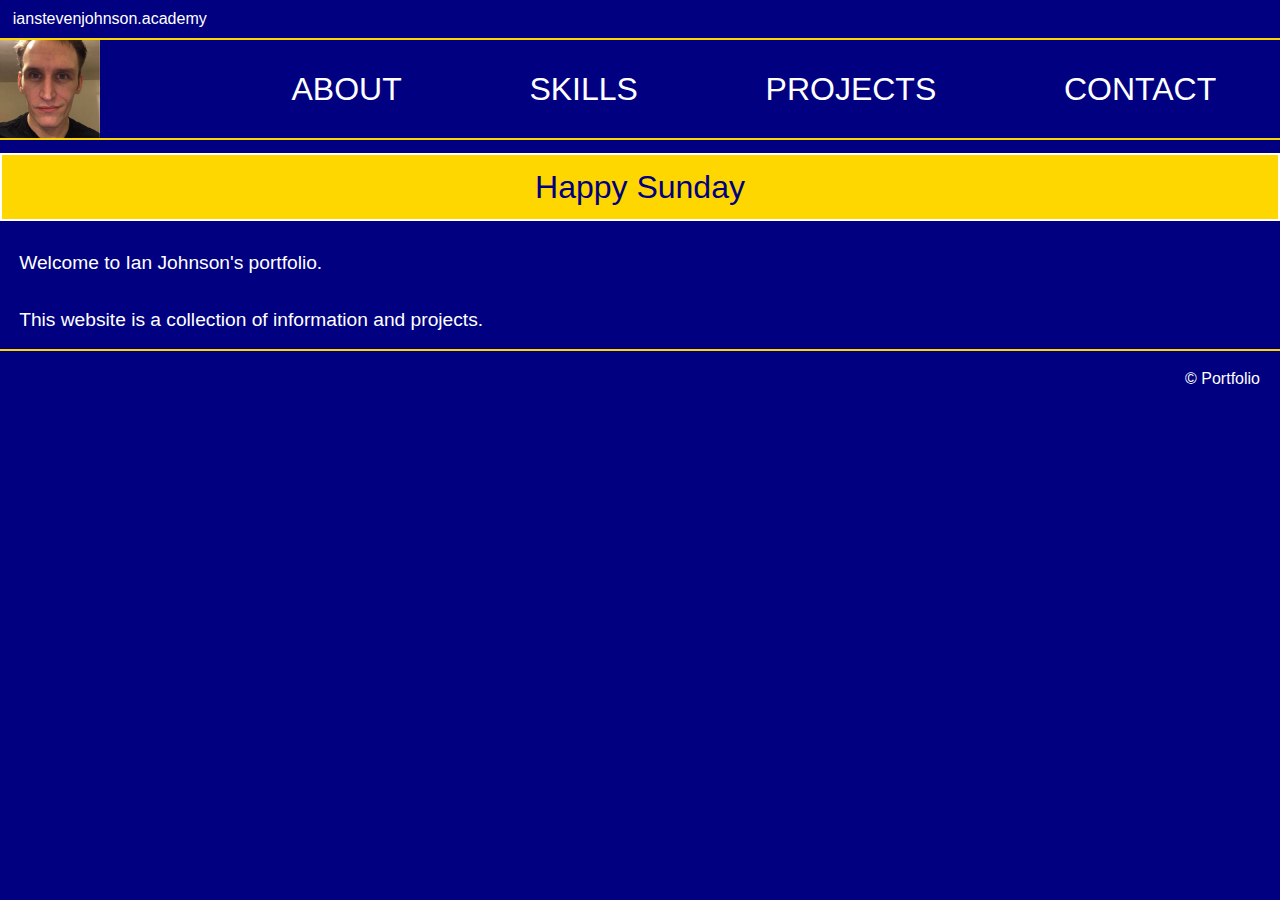
<file: index.html>
<!DOCTYPE html>
<html>
    <head>
        <meta charset="UTF-8"/>
        <meta name="viewport" content="width=device-width, initial-scale=1.0"/>
        <title>Ian Johnson Portfolio</title>
        <link href="reset.css" type="text/css" rel="stylesheet"/>
        <link href="style.css" type="text/css" rel="stylesheet"/>
        <link rel="stylesheet" href="https://use.fontawesome.com/releases/v5.15.1/css/all.css" integrity="sha384-vp86vTRFVJgpjF9jiIGPEEqYqlDwgyBgEF109VFjmqGmIY/Y4HV4d3Gp2irVfcrp" crossorigin="anonymous">
    </head>
    <body>
        <header>
            <h1>ianstevenjohnson.academy</h1>
        </header>
        <img id="reducedImage" src="profilePicReduced.png" alt="Ian's Picture"/>        
        <nav >

            <a href="index.html" class="fas fa-home"></a>
            <a href="about.html">ABOUT</a>
            <a href="skills.html">SKILLS</a>
            <a href="projects.html">PROJECTS</a>
            <a href="contact.html">CONTACT</a>
        </nav>
        <main>
            <section id="welcome">
                <div id="happyDay"></div>
                <p>Welcome to Ian Johnson's portfolio.</p>
                <p>This website is a collection of information and projects.</p>
            </section>  
        </main>
        <script src="script.js"></script>
    </body>
    <footer>
        <div class="cpRight">
            <p>&copy Portfolio</p>
        </div>
        <div class="social">
            <i class="fab fa-linkedin"></i>
            <i class="fab fa-github"></i>
            <i class="fab fa-youtube"></i>
            <i class="fab fa-google"></i>
        </div>
    </footer>
</html>
</file>
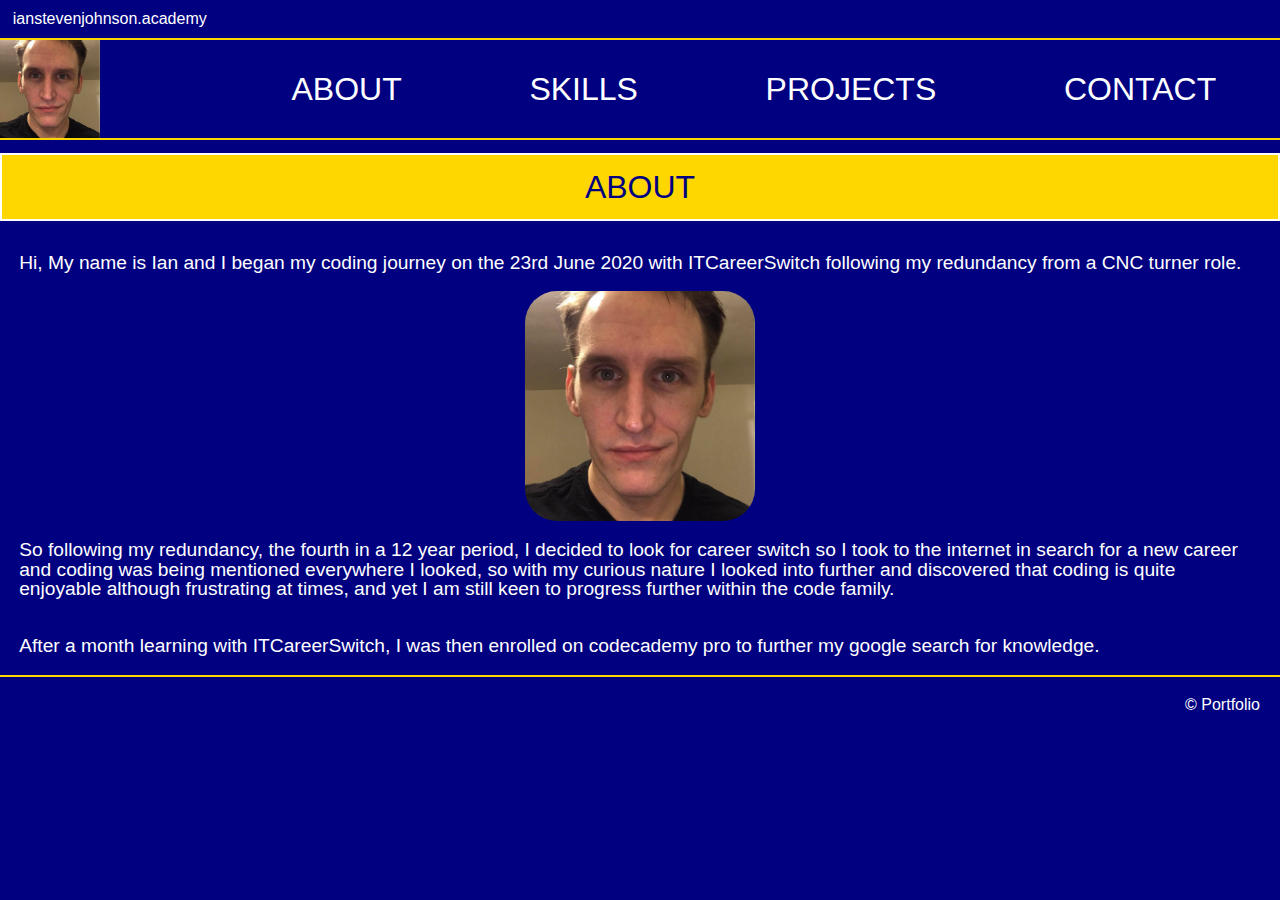
<file: about.html>
<!DOCTYPE html>
<html>
    <head>
        <meta charset="UTF-8"/>
        <meta name="viewport" content="width=device-width, initial-scale=1.0"/>
        <title>Ian Johnson Portfolio</title>
        <link href="reset.css" type="text/css" rel="stylesheet"/>
        <link href="style.css" type="text/css" rel="stylesheet"/>
        <link rel="stylesheet" href="https://use.fontawesome.com/releases/v5.15.1/css/all.css" integrity="sha384-vp86vTRFVJgpjF9jiIGPEEqYqlDwgyBgEF109VFjmqGmIY/Y4HV4d3Gp2irVfcrp" crossorigin="anonymous">
    </head>
    <body>
        <header>
            <h1>ianstevenjohnson.academy</h1>
        </header>
        <img id="reducedImage"src="profilePicReduced.png" alt="Ian's Picture"/>
        <nav>
            <a href="index.html"class="fas fa-home"></a>
            <a href="about.html">ABOUT</a>
            <a href="skills.html">SKILLS</a>
            <a href="projects.html">PROJECTS</a>
            <a href="contact.html">CONTACT</a>
        </nav>
        <main>
            <section class="about">
                <h2>ABOUT</h2>
                <div class="description">
                    <p>Hi, My name is Ian and I began my coding journey on the 23rd June 2020 with ITCareerSwitch following my redundancy from a CNC turner role.</p>
                    <div class="image">
                    <img src="profilePicMain.png" alt="Main Profile Picture">
                    </div>
                    <p>So following my redundancy, the fourth in a 12 year period, I decided to look for career switch so I took to the internet in search for a new career and coding was 
                    being mentioned everywhere I looked, so with my curious nature I looked into further and discovered that coding is quite enjoyable although frustrating at times,
                    and yet I am still keen to progress further within the code family.
                    </p>
                    <p>After a month learning with ITCareerSwitch, I was then enrolled on 
                    codecademy pro to further my google search for knowledge.
                    </p>
                </div>
            </section>
        </main>
    </body>
    <footer>
        <div class="cpRight">
            <p>&copy Portfolio</p>
        </div>
        <div class="social">
            <i class="fab fa-linkedin"></i>
            <i class="fab fa-github"></i>
            <i class="fab fa-youtube"></i>
            <i class="fab fa-google"></i>
        </div>
    </footer>
</html>
</file>
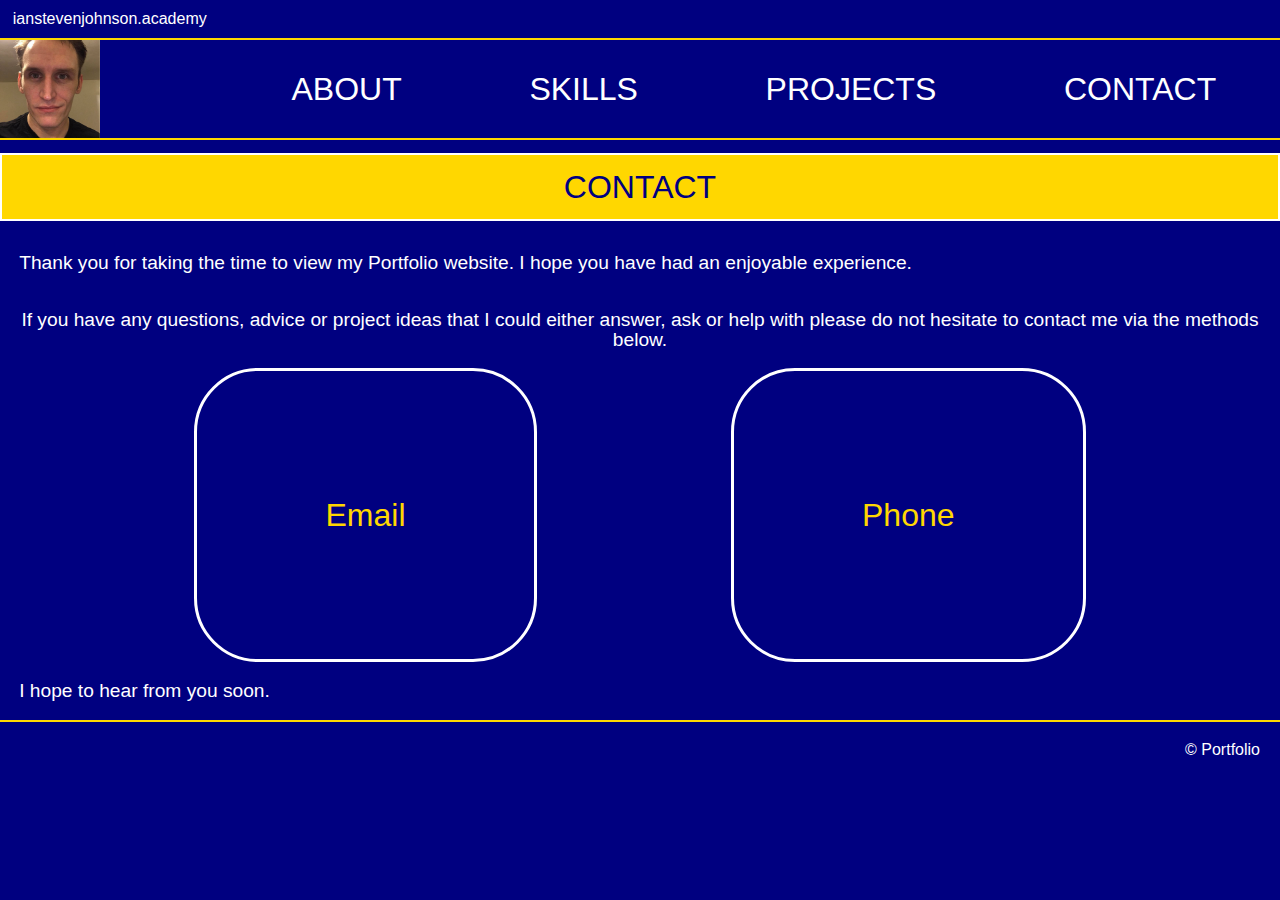
<file: contact.html>
<!DOCTYPE html>
<html>
    <head>
        <meta charset="UTF-8"/>
        <meta name="viewport" content="width=device-width, initial-scale=1.0"/>
        <title>Ian Johnson Portfolio</title>
        <link href="reset.css" type="text/css" rel="stylesheet"/>
        <link href="style.css" type="text/css" rel="stylesheet"/>
        <link rel="stylesheet" href="https://use.fontawesome.com/releases/v5.15.1/css/all.css" integrity="sha384-vp86vTRFVJgpjF9jiIGPEEqYqlDwgyBgEF109VFjmqGmIY/Y4HV4d3Gp2irVfcrp" crossorigin="anonymous">
    </head>
    <body>
        <header>
            <h1>ianstevenjohnson.academy</h1>
        </header>
        <img id="reducedImage" src="profilePicReduced.png" alt="Ian's Picture"/>
        <nav>
            <a href="index.html"class="fas fa-home"></a>
            <a href="about.html">ABOUT</a>
            <a href="skills.html">SKILLS</a>
            <a href="projects.html">PROJECTS</a>
            <a href="contact.html">CONTACT</a>
        </nav>
        <main>
            <section id="contact">
                <h2>CONTACT</h2>
                <p>Thank you for taking the time to view my Portfolio website. I hope you have had an 
                    enjoyable experience.
                </p>
                <p>If you have any questions, advice or project ideas that I could either answer, ask or help with 
                please do not hesitate to contact me via the methods below.
                </p>
                <div class="contactMethod">
                    <div class="email">
                        <h3>Email</h3>
                        <i class="fas fa-envelope"></i>
                    </div>
                    <div class="mobile">
                        <h3>Phone</h3>
                        <i class="fas fa-mobile"></i>
                    </div>
                </div>
                <p>I hope to hear from you soon.</p>
            </section>
        </main>
    </body>
    <footer>
        <div class="cpRight">
            <p>&copy Portfolio</p>
        </div>
        <div class="social">
            <i class="fab fa-linkedin"></i>
            <i class="fab fa-github"></i>
            <i class="fab fa-youtube"></i>
            <i class="fab fa-google"></i>
        </div>
    </footer>
</html>
</file>
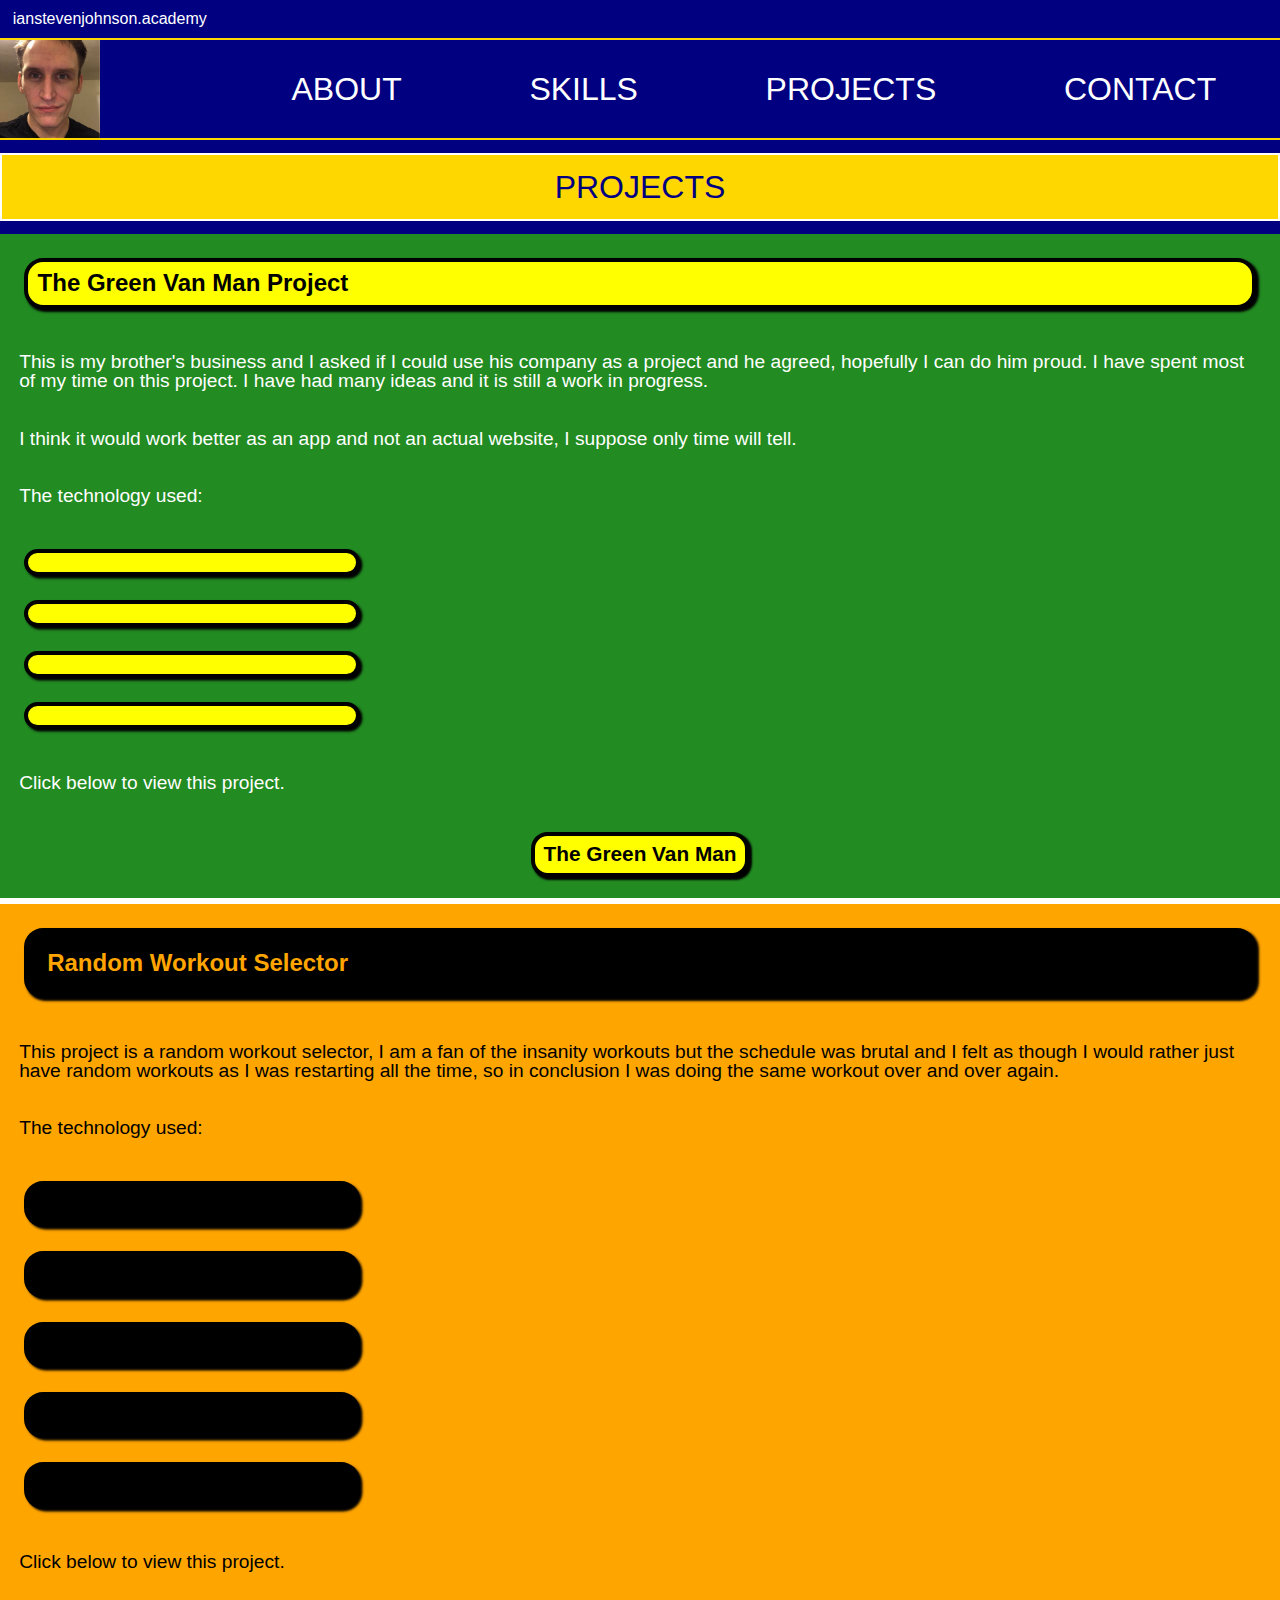
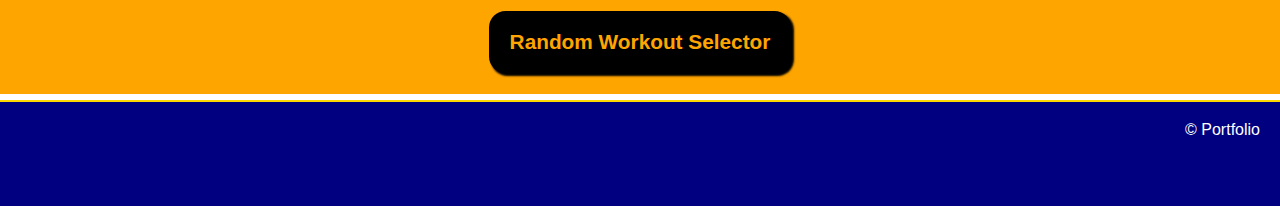
<file: projects.html>
<!DOCTYPE html>
<html>
    <head>
        <meta charset="UTF-8"/>
        <meta name="viewport" content="width=device-width, initial-scale=1.0"/>
        <title>Ian Johnson Portfolio</title>
        <link href="reset.css" type="text/css" rel="stylesheet"/>
        <link href="style.css" type="text/css" rel="stylesheet"/>
        <link rel="stylesheet" href="https://use.fontawesome.com/releases/v5.15.1/css/all.css" integrity="sha384-vp86vTRFVJgpjF9jiIGPEEqYqlDwgyBgEF109VFjmqGmIY/Y4HV4d3Gp2irVfcrp" crossorigin="anonymous">
    </head>
    <body>
        <header>
            <h1>ianstevenjohnson.academy</h1>
        </header>
        <img id="reducedImage" src="profilePicReduced.png" alt="Ian's Picture"/>
        <nav>
            <a href="index.html" class="fas fa-home"></a>
            <a href="about.html">ABOUT</a>
            <a href="skills.html">SKILLS</a>
            <a href="projects.html">PROJECTS</a>
            <a href="contact.html">CONTACT</a>
        </nav>
        <main>
            <section>
                <h2>PROJECTS</h2>
                <div class="theGreenVanMan">
                    <h3>The Green Van Man Project</h3>
                    <p>This is my brother's business and I asked if I could use his company 
                    as a project and he agreed, hopefully I can do him proud. I have spent
                    most of my time on this project. I have had many ideas and it is still
                    a work in progress.
                    </p>
                    <p>I think it would work better as an app and not an actual website, I
                    suppose only time will tell.    
                    </p>
                    <div class="techUsed">
                        <p>The technology used:</p>
                        <ul>
                            <li class="fab fa-html5"></li>
                            <li class="fab fa-css3-alt"></li>
                            <li class="fab fa-git"></li>
                            <li class="fab fa-github"></li>
                        </ul>
                    </div>
                    <p>Click below to view this project.</p>
                    <div class="greenView">
                        <a href="https://ianstevenjohnson9.github.io/TheGreenVanMan/" target="_blank">The Green Van Man</a>
                    </div>
                </div>
                <div class="randomWorkoutSelector">
                    <h3>Random Workout Selector</h3>
                    <p>This project is a random workout selector, I am a fan of the insanity
                    workouts but the schedule was brutal and I felt as though I would 
                    rather just have random workouts as I was restarting all the time, so in 
                    conclusion I was doing the same workout over and over again.
                    </p>
                    <div class="techUsed">
                        <p>The technology used:</p>
                        <ul>
                            <li class="fab fa-html5"></li>
                            <li class="fab fa-css3-alt"></li>
                            <li class="fab fa-js"></li>
                            <li class="fab fa-git"></li>
                            <li class="fab fa-github"></li>
                        </ul>
                    </div>
                    <p>Click below to view this project.</p>
                    <div class="randomView">
                        <a href="https://ianstevenjohnson9.github.io/randomWorkoutSelector/" target="_blank">Random Workout Selector</a>
                    </div>
                </div>
            </section>
        </main>
    </body>
    <footer>
        <div class="cpRight">
            <p>&copy Portfolio</p>
        </div>
        <div class="social">
            <i class="fab fa-linkedin"></i>
            <i class="fab fa-github"></i>
            <i class="fab fa-youtube"></i>
            <i class="fab fa-google"></i>
        </div>
    </footer>
</html>
</file>
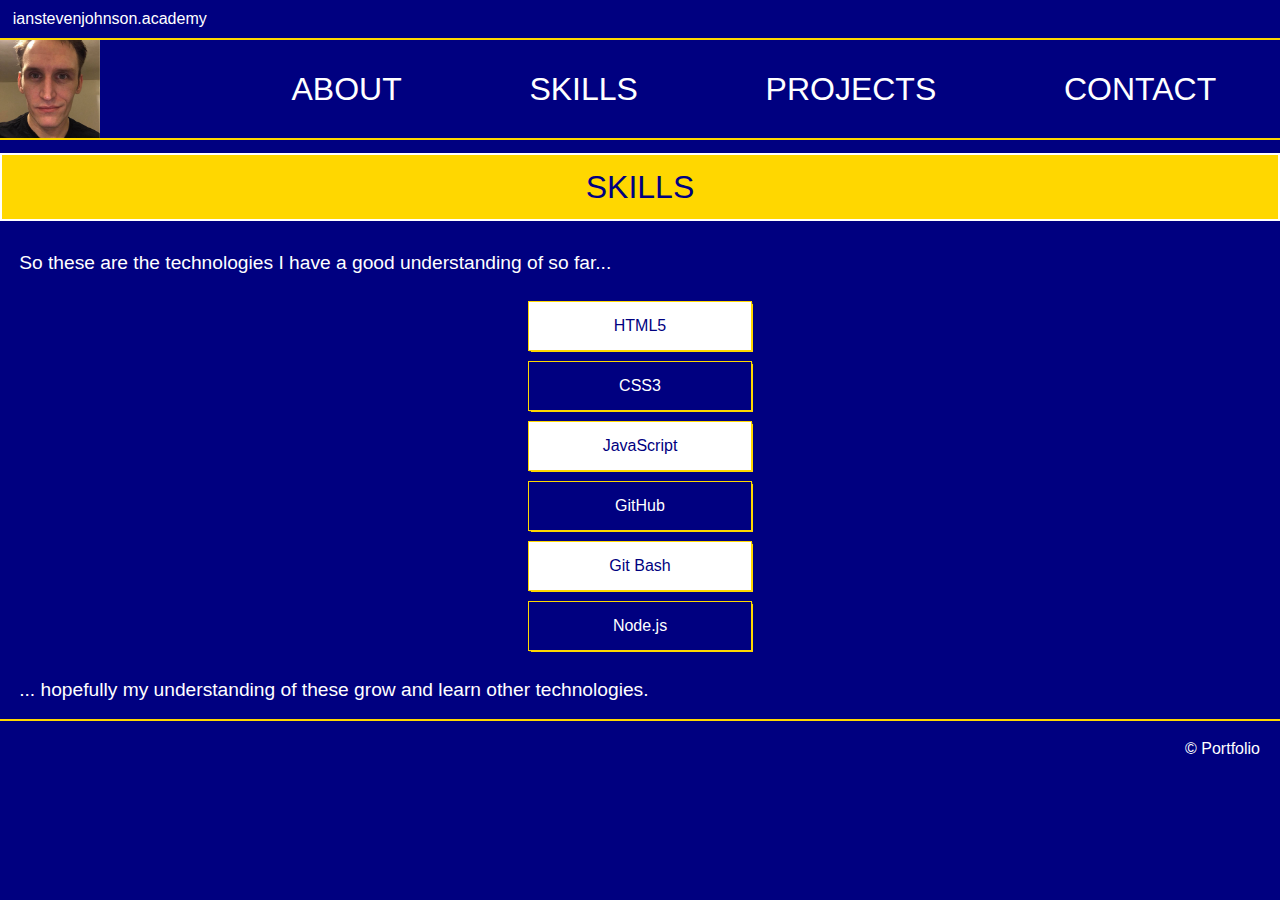
<file: skills.html>
<!DOCTYPE html>
<html>
    <head>
        <meta charset="UTF-8"/>
        <meta name="viewport" content="width=device-width, initial-scale=1.0"/>
        <title>Ian Johnson Portfolio</title>
        <link href="reset.css" type="text/css" rel="stylesheet"/>
        <link href="style.css" type="text/css" rel="stylesheet"/>
        <link rel="stylesheet" href="https://use.fontawesome.com/releases/v5.15.1/css/all.css" integrity="sha384-vp86vTRFVJgpjF9jiIGPEEqYqlDwgyBgEF109VFjmqGmIY/Y4HV4d3Gp2irVfcrp" crossorigin="anonymous">
    </head>
    <body>
        <header>
            <h1>ianstevenjohnson.academy</h1>
        </header>
        <img id="reducedImage" src="profilePicReduced.png" alt="Ian's Picture"/>
        <nav>
            <a href="index.html"class="fas fa-home"></a>
            <a href="about.html">ABOUT</a>
            <a href="skills.html">SKILLS</a>
            <a href="projects.html">PROJECTS</a>
            <a href="contact.html">CONTACT</a>
        </nav>
        <main>
            <section id="skills">
                <h2>SKILLS</h2>
                <p>So these are the technologies I have a good understanding of so far...
                </p>
                <div class="tech">
                    <ul>
                        <li class="odd">HTML5</li>
                        <li class="even">CSS3</li>
                        <li class="odd">JavaScript</li>
                        <li class="even">GitHub</li>
                        <li class="odd">Git Bash</li>
                        <li class="even">Node.js</li>
                    </ul>
                </div>
                <p>... hopefully my understanding of these grow and learn other technologies.</p>
            </section>
        </main>
    </body>
    <footer>
        <div class="cpRight">
            <p>&copy Portfolio</p>
        </div>
        <div class="social">
            <i class="fab fa-linkedin"></i>
            <i class="fab fa-github"></i>
            <i class="fab fa-youtube"></i>
            <i class="fab fa-google"></i>
        </div>
    </footer>
</html>
</file>
<file: style.css>
* {
    box-sizing: border-box;
}
body{
    color: white;
    background-color: navy;
    font-size: 16px;
    font-family: Arial, Helvetica, sans-serif;
    display: grid;
    grid-template-columns: 100px auto;
    grid-template-rows: 40px 100px auto 60px;
    grid-template-areas:    "hd hd"
                            "img nav"
                            "main main"
                            "footer footer";
}
header {
    border-bottom: 2px solid gold;
    grid-area: hd;
    display: flex;
    align-items: center;
    padding: 0.8em;
}
#reducedImage {
    height: 100%;
    width: 100%;
    border-bottom: 2px solid gold;
    grid-area: img;
}
nav {
    display: flex; 
    justify-content: space-around;
    align-items: center;
    border-bottom: 2px solid gold;
    grid-area: nav;
}

nav a {
    text-decoration: none;
    font-size: 0.8rem;
    color: white;
}
nav a:hover,
nav a:active {
    background-color: gold;
    color: navy;
}
main {
    grid-area: main;
}
footer {
    border-top: 2px solid gold;
    width: 100%;
    grid-area: footer;
}
div.cpRight {
    display: flex;
    justify-content: flex-end;
    padding: 20px;
}
div.social {
    display: flex;
    justify-content: space-around;
    align-items: center;
    font-size: 1.5rem;
    padding: 1em;
}
@media only screen and (min-width: 900px) {
    nav a {
        font-size: 2rem;
    }
}


/*   index css   */

section#welcome {
    display: flex;
    flex-direction: column;
    justify-content: center;
}
section h2 {
    display: flex;
    justify-content: center;
    font-size: 2rem;
    margin-top: 0.4em;
    margin-bottom: 0.4em;
    background-color: gold;
    color: navy;
    border: 2px solid white;
    padding: 0.5em;
}
section p {
    display: flex;
    justify-content: flex-start;
    font-size: 1.2rem;
    padding: 1em;
}
/*   about css   */
div.description {
    display: flex;
    flex-direction: column;
    justify-content: center;
}
div.image {
    display: flex;
    justify-content: center;
}
div img {
    border-radius: 2em;
    height: 230px;
    width: 230x;
}
/*    skills css     */
div.tech {
    display: flex;
    justify-content: center;
    font-size: 1rem;
}
li {
    border: 0.1em solid gold;
    box-shadow: 0.05em 0.05em 0.05em gold;
    padding: 1em;
    width: 14em;
    margin: 10px;
    text-align: center;
}
li.odd {
    color: navy;
    background-color:white;
}
li.even {
    color: white;
    background-color: navy;
}

/*    projects css   */


/* the green van man style*/
div.theGreenVanMan {
    display: flex;
    flex-direction: column; 
    background-color: forestgreen;    
}
div.theGreenVanMan h3,
div.randomWorkoutSelector h3 {
    font-size: 1.5rem;
    font-weight: 700;
}

div.theGreenVanMan h3,
.theGreenVanMan .techUsed li,
div.greenView a {
    color: black;
    background-color: yellow;
    border: 0.2em solid black;
    border-radius: 0.8em;
    box-shadow: 0.1em 0.1em 0.1em black;
    margin: 1em;
    padding: 0.4em;
}
.theGreenVanMan .techUsed li,
.randomWorkoutSelctor .techUsed li,
li.fab {
    font-size: 1.5rem;
    font-weight: 500;
}

div.greenView,
div.randomView {
    display: flex;
    flex-direction: column wrap;
    justify-content: center;
    border-bottom: 0.4em solid white;
}
div.greenView a,
div.randomView a {
    text-decoration: none;
    font-size: 1.3rem;
    font-weight: 700;
}
div.greenView a:hover {
    background-color: white;
    box-shadow: none;
}

/* the random workout generator */
div.randomWorkoutSelector {
    display: flex;
    flex-direction: column;
    background-color: orange;
    color: black;
}
div.randomWorkoutSelector h3,
.randomWorkoutSelector .techUsed li,
div.randomView a {
    color: orange;
    background-color: black;
    border: 0.2em solid black;
    border-radius: 0.8em;
    box-shadow: 0.1em 0.1em 0.1em black;
    margin: 1em;
    padding: 0.8em;
}
div.randomView a:hover {
    color: black;
    background-color: orange;
    box-shadow: none;
}

/*    contact css   */

#contact {
    text-align: center;
}
div.contactMethod {
    display: flex;
    flex-direction: row;
    justify-content: space-evenly;
}
.email,
.mobile {
    border: 0.1em solid #ffffff;
    padding: 3em;
    color: #ffd700;
    font-size: 2rem;
    border-radius: 2em;
}
.email h3,
.mobile h3 {
    padding: 1em;
}
</file>
